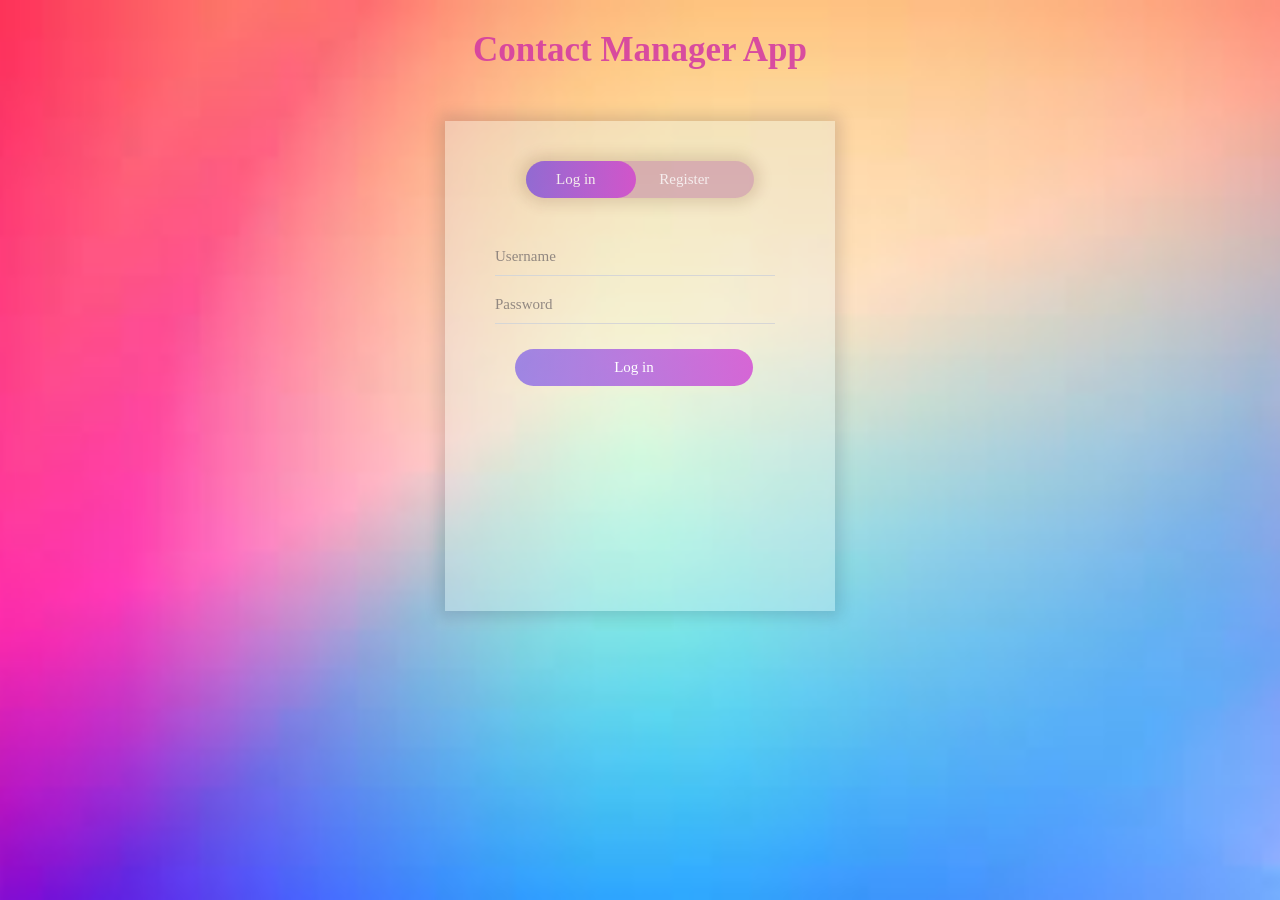
<file: index.html>
<!DOCTYPE html><html>
<head>
	<title>COP 4331 LAMP Stack Demo</title>
  <script src="./js/md5.js"></script>
	<script type="text/javascript" src="./js/code.js"></script>
    <link rel="stylesheet" href="./css/styles.css" >	
    

  </head>
<body> 
  <div class="container">
    <h1>Contact Manager App</h1>
    <!--switch between register and login-->
    <div class="form">
      <div class="switch-box">
        <div id="btn"></div>
        <button type="button" class="switch" onClick="loginSwitch()"> Log in</button>
        <button type="button" class="switch" onClick="registerSwitch()"> Register</button>
      </div>
      <div id="login" class="input-form" >
        
        <input type="text" class="input-field" placeholder="Username" id="login-username" required>
        <input type="password" class="input-field" placeholder="Password" id="password-username" required>   
        <button type="submit" class="submit-btn" onClick="login()">Log in</button> 
        <span id="loginResult"></span>
      </div>
      <div id="register" class="input-form">
        <input type="text" class="input-field" placeholder="First Name" id="reg-first-name" required>
        <input type="text" class="input-field" placeholder="Last Name" id="reg-last-name" required>
        <input type="text" class="input-field" placeholder="Username" id="reg-username" required>
        <input type="password" class="input-field" placeholder="Password" id="reg-password" required>
        <input type="password" class="input-field" placeholder="Confirm your password" id="reg-confirm" required>   
        <button type="submit" class="submit-btn" onClick="register()">Sign up</button> 
        <span id="registerResult"></span>
      </div>
    </div> <!--end form-->
     </div>
     <script>       
       
     </script>
</body>

</html>
</file>
<file: css/styles.css>
@import url('https://fonts.googleapis.com/css2?family=Questrial&display=swap');
*{
  margin:0;
  padding:0;
  font-family: 'OpenSauceOneRegular';
  font-size:15px;
  font-weight:800px;
  color:rgba(235, 225, 225, 0.692); 
}
h1{
 text-align:center;
 padding-top:30px;
 color:rgba(209, 54, 163, 0.856);
 font-size:35px;

}
p{
  color:black
  font-size:20px; 
   margin-bottom:15%;
   margin-right:10%;
  
}

.container{
  height:100%;
  width: 100%;
  position:absolute;
  background-image: url(../images/background.jpg);
  background-position:center;
  background-size:cover;
 
}
.form{
  width:380px;
  height:480px;
  position:relative;
  margin:4% auto;
  background:rgba(225, 240, 241, 0.349);
  padding:5px;
  overflow:hidden;
  box-shadow: 0 0 15px 5px #160b2b27;
}

.switch-box{
  width:228px;
  margin:35px auto;
  position:relative;
  box-shadow: 0 0 15px 5px #53200c27;
  border-radius:30px;
  background-color:rgba(138, 31, 133, 0.274)

}
.switch{
  color:rgb(245, 237, 237);
  padding:10px 30px;
  cursor:pointer;
  background:transparent;
  border: 0;
  outline:none;
  position:relative;
}
.input-form{
  top:180 px;
  width:280px;
  position:absolute;  
  transition:.7s;  

}

#btn{
  width:110px;
  height:100%;
  top:0;
  left:0;
  position:absolute; 
  transition:.7s;
  text-align:center;
  background:linear-gradient(90deg, #5d3cf091, #cf33d4b9);
  border-radius:30px;

 
}

.input-field{
  color:rgb(71, 65, 65);
  width:100%;
  padding:10px 0;
  margin:5px 0;
  border-bottom:1px solid rgb(214, 214, 214);
  border-left:0;
  border-top:0;
  border-right:0; 
 
  font-weight:400;
  outline:none;
  background:transparent;

}
.input-field-add{
  color:rgb(71, 65, 65);
  width:100%;
  padding:10px 0;
  margin-top:8%;
  border-bottom:1px solid rgb(214, 214, 214);
  border-left:0;
  border-top:0;
  border-right:0; 
 
  font-weight:400;
  outline:none;
  background:transparent;
}
.submit-btn{
  width:85%;
  color:white;
  padding:10px 30px;
  cursor:pointer;
  display:block;
  margin:20px ;
  border:0;
  outline:none;
  border-radius:30px;
  background:linear-gradient(90deg, #5d3cf091, #cf33d4b9);

}
  .submit-btn:hover {
 transform: scale(1.05) translateY(-3px);
 box-shadow: 1px 10px 30px -10px rgba (0,0,0,0.4);
  }
.signOut-btn {
  width:200px;
  text-align:middle;
  font-weight: 550px;
  color:white;
  padding:10px 30px;
  cursor:pointer; 
float:right;
  margin:auto;
  border:2px solid white;
  outline:none;
  border-radius:30px;
  background: transparent;
  margin-top:10px;
  margin-right:10%;
}
  .signOut-btn:hover {
 transform: scale(1.05) translateY(-3px);
 box-shadow: 1px 10px 30px -10px rgba (0,0,0,0.4);
  }
#login{
  left:50px;
}
#register{
  left:450px;
}
::placeholder {
  color: rgba(117, 109, 109, 0.774);
  opacity: 1; /* Firefox */
}

:-ms-input-placeholder { /* Internet Explorer 10-11 */
 color: rgba(117, 109, 109, 0.774);;
}

::-ms-input-placeholder { /* Microsoft Edge */
 color: rgba(117, 109, 109, 0.774);;
}
/* contact page CSS */
.searchBox{
  position: fixed;
  left:10%;
  width:30%;
  margin-top:8px;
  height:30px;
  background:rgba(204, 133, 180, 0.404);
  border-radius:40px;
  padding:10px;
}
.searchButton{
  color:white;
  float:right;
  width:30px;
  height:30px;
  border-radius: 50px;
  background:#b933d4b9;
display:absolute;
justify-content:center;
align-items:center;
}
.Username{
color: white;
font-weight:800px;
font-size:35px;
}
.searchInput{
  color:rgb(63, 36, 63);
 padding: 2px 0;
  margin:7px 0;
 border-bottom:0px solid rgba(82, 78, 78, 0.507);
  
  border-left:0;
  border-top:0;
  border-right:0; 
  font-weight:400;
  outline:none;
  background:transparent;
}
.form-loggedIn{
  width:90%; 
  height:75%;;
  position:relative;
  margin-top:3%;
  margin-left:4%;  
  background:rgba(240, 241, 225, 0.747);
  padding:5px;
  overflow:hidden;
  box-shadow: 0 10px 15px 10px #35323a2c;
}
.heading{
  position:center;
  top:1%;
  left:37%;
  color:#b933d4b9;
  text-align:middle;
  margin-left:10%;
  }
.add-button {
 /*   width:15%;
    height:0px; 
    margin-top:8px;  
    margin-left:55%; 
    top:185px;
    position:fixed;
    color:white;
    cursor:pointer;
    box-shadow: 0 1px 5px 1px #35323a2c;
    border:none;
    border-radius:40px;
    background:linear-gradient(90deg, #7b3cf0a1, #cf33d4b9);
 */
  position: fixed;
  right:10%;
  height: 48px;
  width:30%;
  color:white;
  margin-top:11.2px;
  background:linear-gradient(90deg, #7b3cf0a1, #cf33d4b9);
  border-radius:40px;
  border: none;
  padding:10px;
  cursor:pointer; 
     
 }
 .add-button:hover {
 transform: scale(1.05) translateY(-3px);
 box-shadow: 1px 10px 30px -10px rgba (0,0,0,0.4);
  }
  .modal-add{  
 
 display:none;
 position:absolute;
 z-index:10;
 opacity:1; 
  width:35%;
  height:50%;
  margin-left:61.1%;
  margin-top:8%;
  margin-bottom:5%;
  background-color: #E9E9E9;
  border-radius:15px;
 border:rgba(199, 155, 199, 0.726) 2px solid;

  }
.modal-container-add{
  
  margin-bottom:5px;
  width:90%; 
  margin-left:5%;
}
.modal-search{
  display:block;
  background-color: transparent;
  width:85%;
  height:75%;
  margin-left:2%;
  margin-top:7%;
  margin-bottom:15%;
  position:absolute;
border:none;
z-index:1;
}
.modal-container-search{
  margin-top:3%;
  width:100%; 
  height:90%;
  overflow:auto;
  margin-left:5%;
}
.edit-modal{
  background-color: #E9E9E9;
  border-radius:15px;
 border:rgba(199, 155, 199, 0.726) 2px solid;
  display:none;
  width: 35%;
   position:fixed; 
  top: calc(32% - 25px); 
  left:57%;
}


  .Close{
    color:white;
    position:absolute;
    font-size:20px;
    border-radius:15px;
    margin-top:-10px;
    margin-left:-10px;
    margin-bottom:15%;
    width:25px;
    height:25px;
    background:#c266d4;
    
  }
  .SearchResult{  
    z-index:1;  
    font-size:18px;
    color: #4a474bb9;
    font-weight:500;
    width:100%;
    margin-top:3%;
    margin-left:5%;  
    margin-right:5%;
    position:center;
    
  }
  .edit-btn{
    width:15%;
    height:30px;
    color:white;
   cursor:pointer;
   display:absolute;   
   margin:20px ;
   margin-top:5%;
   border:0;
   outline:none;
   border-radius:20px;
   background:linear-gradient(90deg, #5d3cf091, #cf33d4b9);
  }
  .edit-btn:hover {
 transform: scale(1.05) translateY(-3px);
 box-shadow: 1px 10px 30px -10px rgba (0,0,0,0.4);
  }
 
  hr{
    margin-top:3%;
    margin-bottom:3%;
    color:rgba(92, 81, 81, 0.521);;
  width:90%;
  height:0px;
  margin-left: 0%;
margin-right: 0%;
  }
  ::-webkit-scrollbar {
    width: 8px;
    height: 8px;
  }
 ::-webkit-scrollbar-track {
    -webkit-box-shadow: inset 0 0 6px rgba(0,0,0,0.3);
    border-radius: 10px;
    background: rgba(0,0,0,0.05);
  }
  ::-webkit-scrollbar-thumb {
    border-radius: 10px;
    background: linear-gradient(left, rgb(104, 45, 101), rgb(121, 53, 100));
    -webkit-box-shadow: inset 0 0 1px rgba(0,0,0,0.8);
  }
  ::-webkit-scrollbar-thumb:hover{
    background: linear-gradient(left, #888, #777);
  }
  .edit-name {
    color:black;
  }
  .CloseEdit{
    color:white;
    position:absolute;
    font-size:20px;
    border-radius:15px;
    margin-top:-39px;
    margin-left:10px;
    margin-bottom:15%;
    width:25px;
    height:25px;
    background:#c266d4;
    
  }
  .input-field-edit {
    color:rgb(71, 65, 65);
  width:100%;
  height:10%;
  padding:10px 0;
  margin:10px 0;
  border-bottom:1px solid rgb(214, 214, 214);
  border-left:0;
  border-top:0;
  border-right:0; 
 
  font-weight:400;
  outline:none;
  background:transparent;
  }
  .container-input-edit{
   margin-top:5%;
   margin-left:5%;
   width:90%;
   height:90%;
  }
  .EditButton,.DeleteButton{
    width:15%;
    height:30px;
    color:white;
   cursor:pointer;
   display:absolute;   
   margin:5px ;
   margin-top:3%;
   border:0;
   outline:none;
   border-radius:20px;
   background:linear-gradient(90deg, #5d3cf091, #cf33d4b9);
  }
  .EditButton:hover {
 transform: scale(1.05) translateY(-3px);
 box-shadow: 1px 10px 30px -10px rgba (0,0,0,0.4);
  }
  .DeleteButton:hover {
 transform: scale(1.05) translateY(-3px);
 box-shadow: 1px 10px 30px -10px rgba (0,0,0,0.4);
  }
  .Username{
   color: white;
    font-size:25px;
    position:flex;
    margin-left: 7%;
    float:left;
  margin:10px; 
  background: transparent;
  margin-top:2%;
  margin-left:10%;
  }
  .Error {
 color:red;
}
</file>
